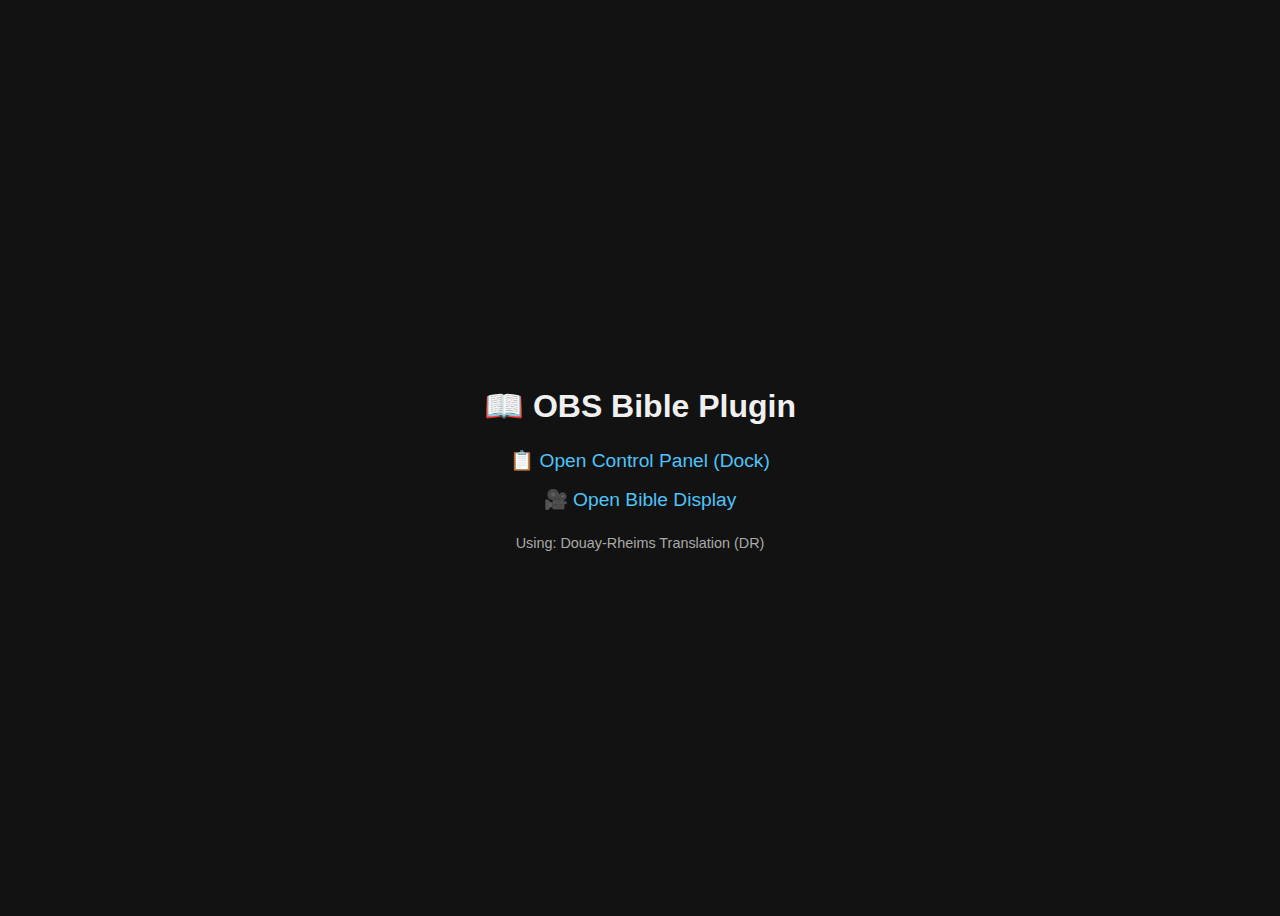
<file: index.html>
<!DOCTYPE html>
<html lang="en">
<head>
  <meta charset="UTF-8" />
  <meta name="viewport" content="width=device-width, initial-scale=1.0" />
  <title>OBS Bible Plugin - Douay-Rheims</title>
  <style>
    body {
      font-family: 'Inter', sans-serif;
      background-color: #121212;
      color: #f0f0f0;
      display: flex;
      flex-direction: column;
      align-items: center;
      justify-content: center;
      min-height: 100vh;
      text-align: center;
    }
    h1 {
      font-size: 2rem;
      margin-bottom: 1rem;
    }
    a {
      color: #4fc3f7;
      text-decoration: none;
      margin: 0.5rem;
      font-size: 1.2rem;
    }
    a:hover {
      text-decoration: underline;
    }
    .version {
      margin-top: 1rem;
      font-size: 0.9rem;
      color: #aaa;
    }
  </style>
</head>
<body>
  <h1>📖 OBS Bible Plugin</h1>
  <a href="dock/">📋 Open Control Panel (Dock)</a>
  <a href="display/">🎥 Open Bible Display</a>
  <div class="version">Using: Douay-Rheims Translation (DR)</div>
</body>
</html>
</file>
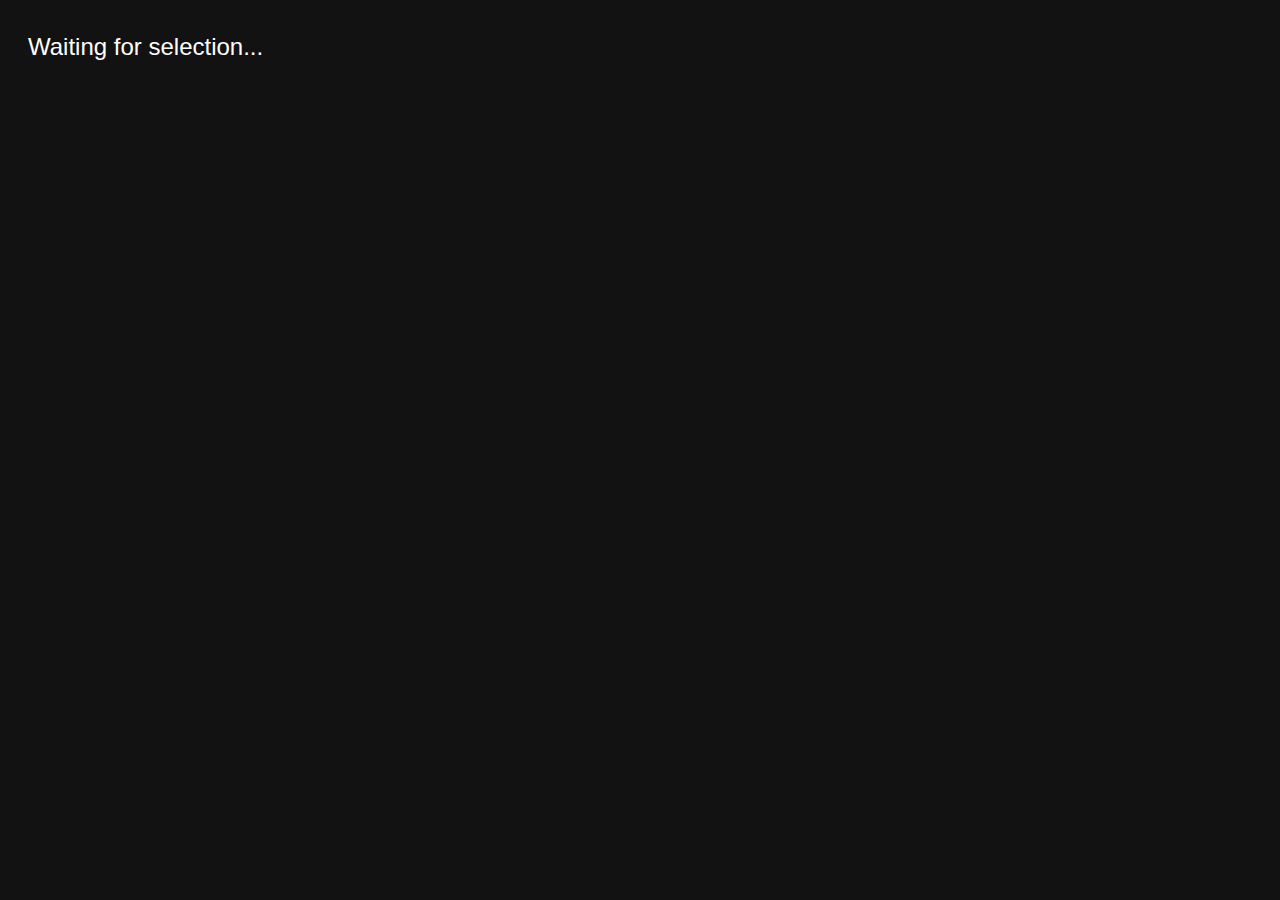
<file: display/index.html>
<!DOCTYPE html>
<html lang="en">
<head>
  <meta charset="UTF-8" />
  <title>Bible Display</title>
  <link rel="stylesheet" href="../assets/style.css" />
  <script defer src="display.js"></script>
</head>
<body>
  <div class="verse-container" id="verseDisplay">Waiting for selection...</div>
</body>
</html>
</file>
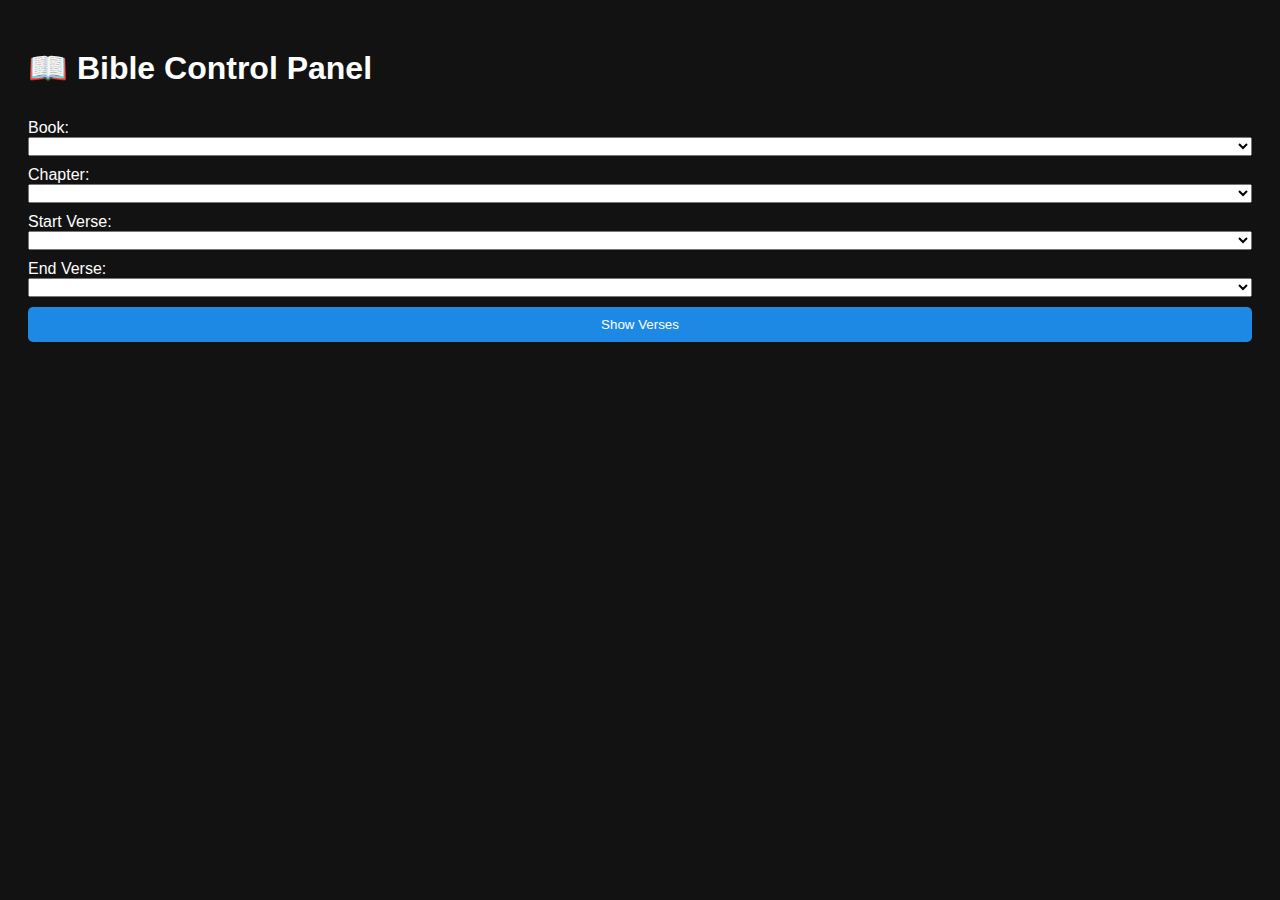
<file: dock/index.html>
<!DOCTYPE html>
<html lang="en">
<head>
  <meta charset="UTF-8" />
  <title>Bible Dock</title>
  <link rel="stylesheet" href="../assets/style.css" />
  <script defer src="dock.js"></script>
</head>
<body>
  <div class="container">
    <h1>📖 Bible Control Panel</h1>
    <label>Book:
      <select id="book"></select>
    </label>
    <label>Chapter:
      <select id="chapter"></select>
    </label>
    <label>Start Verse:
      <select id="startVerse"></select>
    </label>
    <label>End Verse:
      <select id="endVerse"></select>
    </label>
    <button onclick="updateDisplay()">Show Verses</button>
  </div>
</body>
</html>
</file>
<file: assets/style.css>
body {
  background-color: #121212;
  color: #ffffff;
  font-family: 'Inter', sans-serif;
  padding: 20px;
}
.container {
  display: flex;
  flex-direction: column;
  gap: 10px;
}
label {
  display: flex;
  flex-direction: column;
}
button {
  padding: 10px;
  background-color: #1e88e5;
  color: white;
  border: none;
  border-radius: 5px;
}
.verse-container {
  font-size: 1.5rem;
  line-height: 1.6;
}
</file>
